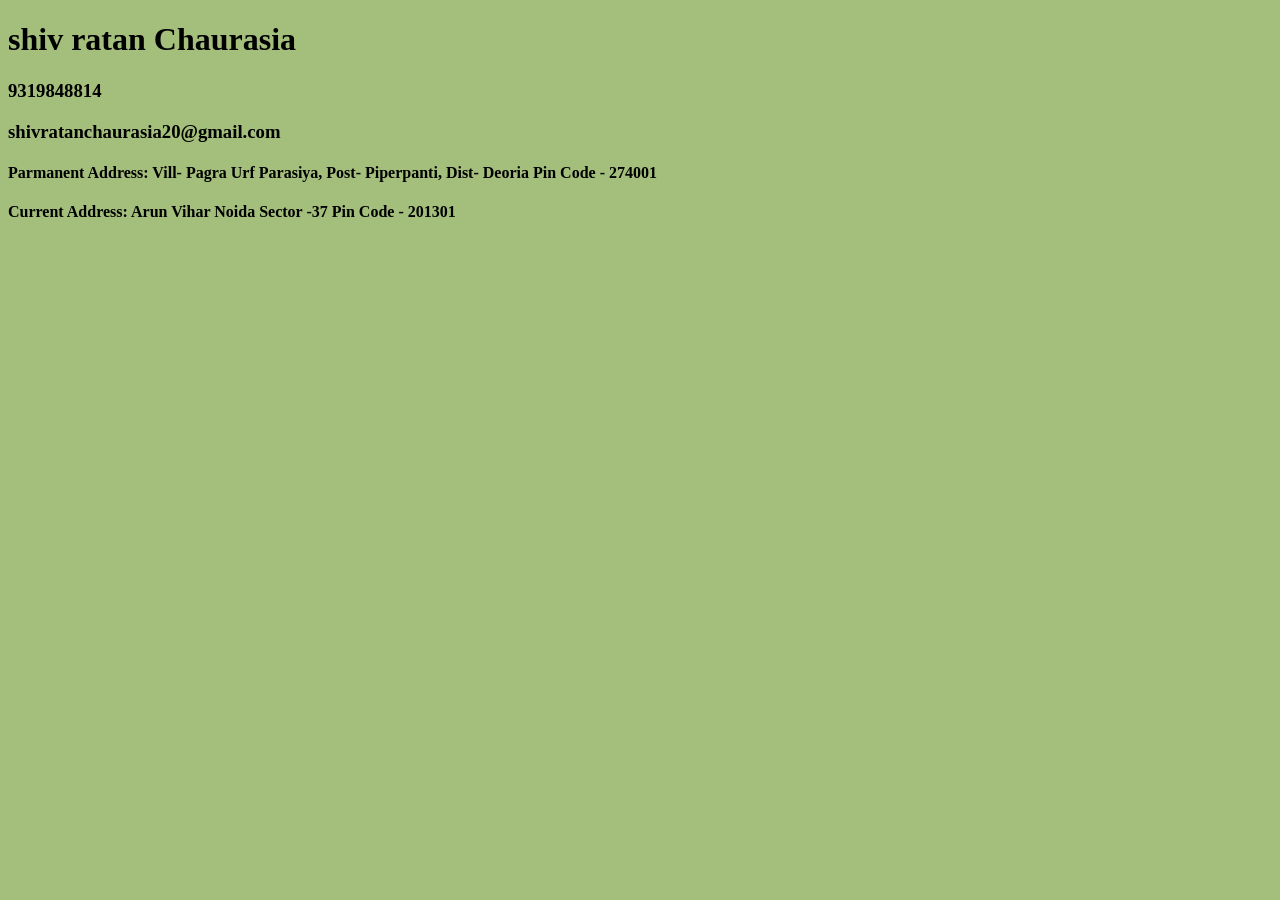
<file: Contactdetail.html>
<!DOCTYPE html>
<html>
    <head>
        <STYLE>
            body{
                background-color:  #A4BE7B;
            }
            hr{
                background-color: white;
                border-style: none
                    
            }
        </STYLE>
        <body>
            <h1>shiv ratan Chaurasia</h1>
            <h3> 9319848814</h3>
            <h3>shivratanchaurasia20@gmail.com</h3>
            <h4> Parmanent Address: Vill- Pagra Urf Parasiya, Post- Piperpanti, Dist- Deoria Pin Code - 274001 </h4>
            <h4> Current Address: Arun Vihar Noida Sector -37 Pin Code - 201301</h4>

      <!-- <form class="" action="mailto:shivratanchaurasia20@gmail.com" method="post"></form>
        <label> Your Name:</label>
        <input type="text" name="" value=""><br>
        <label>Your email</label>
        <input type="email" name="" value=""><br>
        <label>Your Message:</label><br>
        <textarea name="name" rows="10" cols="30"></textarea><br>
        <input type="submit" name=""> -->
        

        </body>
    </head>
</html>
</file>
